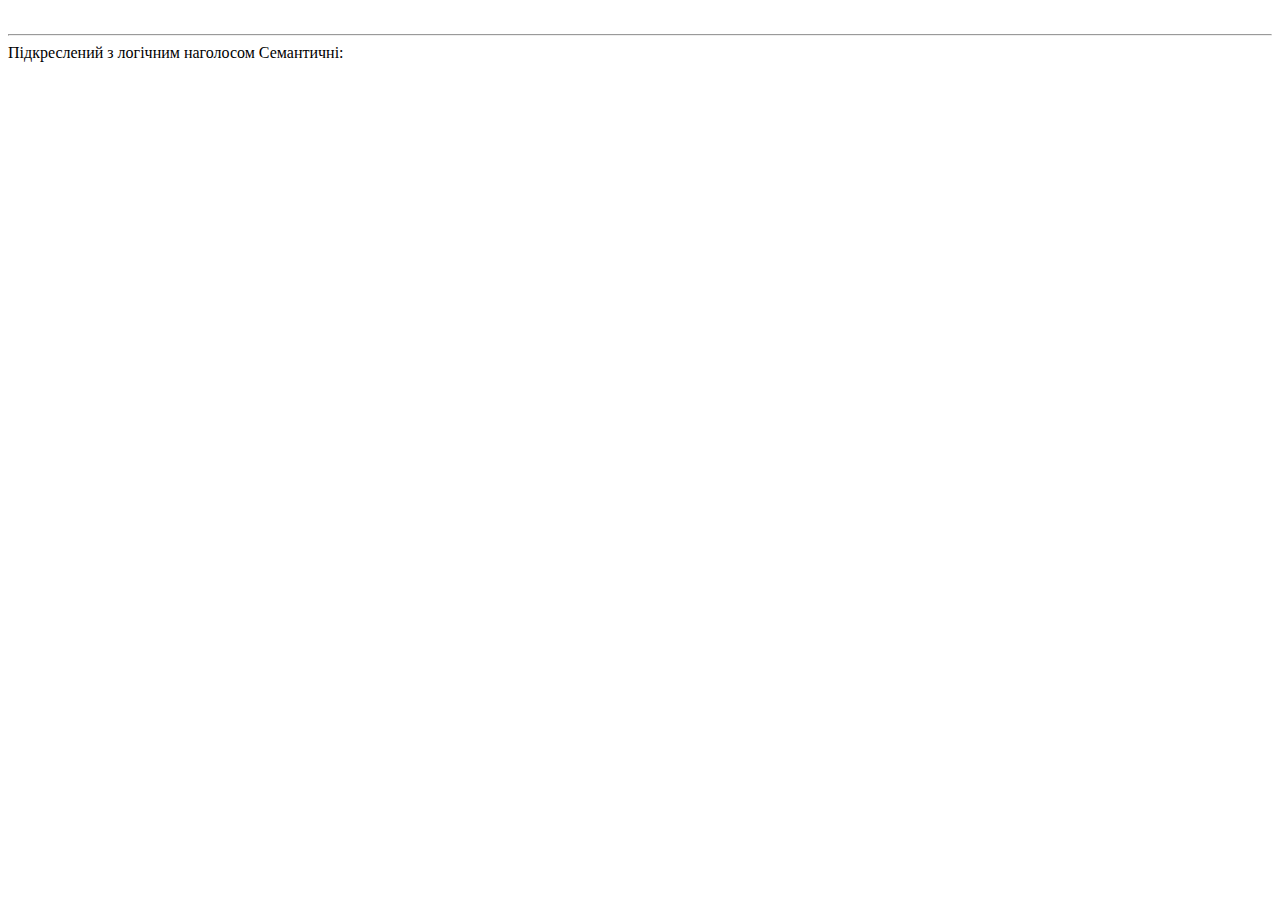
<file: tag.html>
<head></head> <!-- технічні налаштування -->
<html></html> <!-- Самий головний тег -->
<body></body> <!-- Тіло сайту -->
<div></div> <!-- Деякий бллок (умовне розділення) на блоки -->
<p></p> <!-- Параграф -->
<br> <!-- Перехід на новий рядок -->
<hr> <!-- Горизонтальна лінія -->
<span></span> <!-- Частина тексту для редагування через css -->

<i></i> <!-- Курсив -->
<b></b> <!-- Жирний -->
<s></s> <!-- Закреслений -->
<u></u> <!-- Підкреслений -->

<em></em> Підкреслений з логічним наголосом

Семантичні:
<header></header> <!-- Шака сайта -->
<nav></nav> <!-- Навігаційне меню -->
<article></article> <!-- Оформлення статті в блозі -->
<section></section> <!-- Секція на сайті -->
<aside></aside> <!-- Бокова колонка з інформацією -->
<main></main> <!-- Основний вміст сайту -->
<address></address> <!-- Адреси та контакти -->
<footer></footer> <!-- Нижня панель сайту (підвал) -->

<sub></sub> <!-- H2O -->
<sup></sup> <!-- m3 -->
</file>
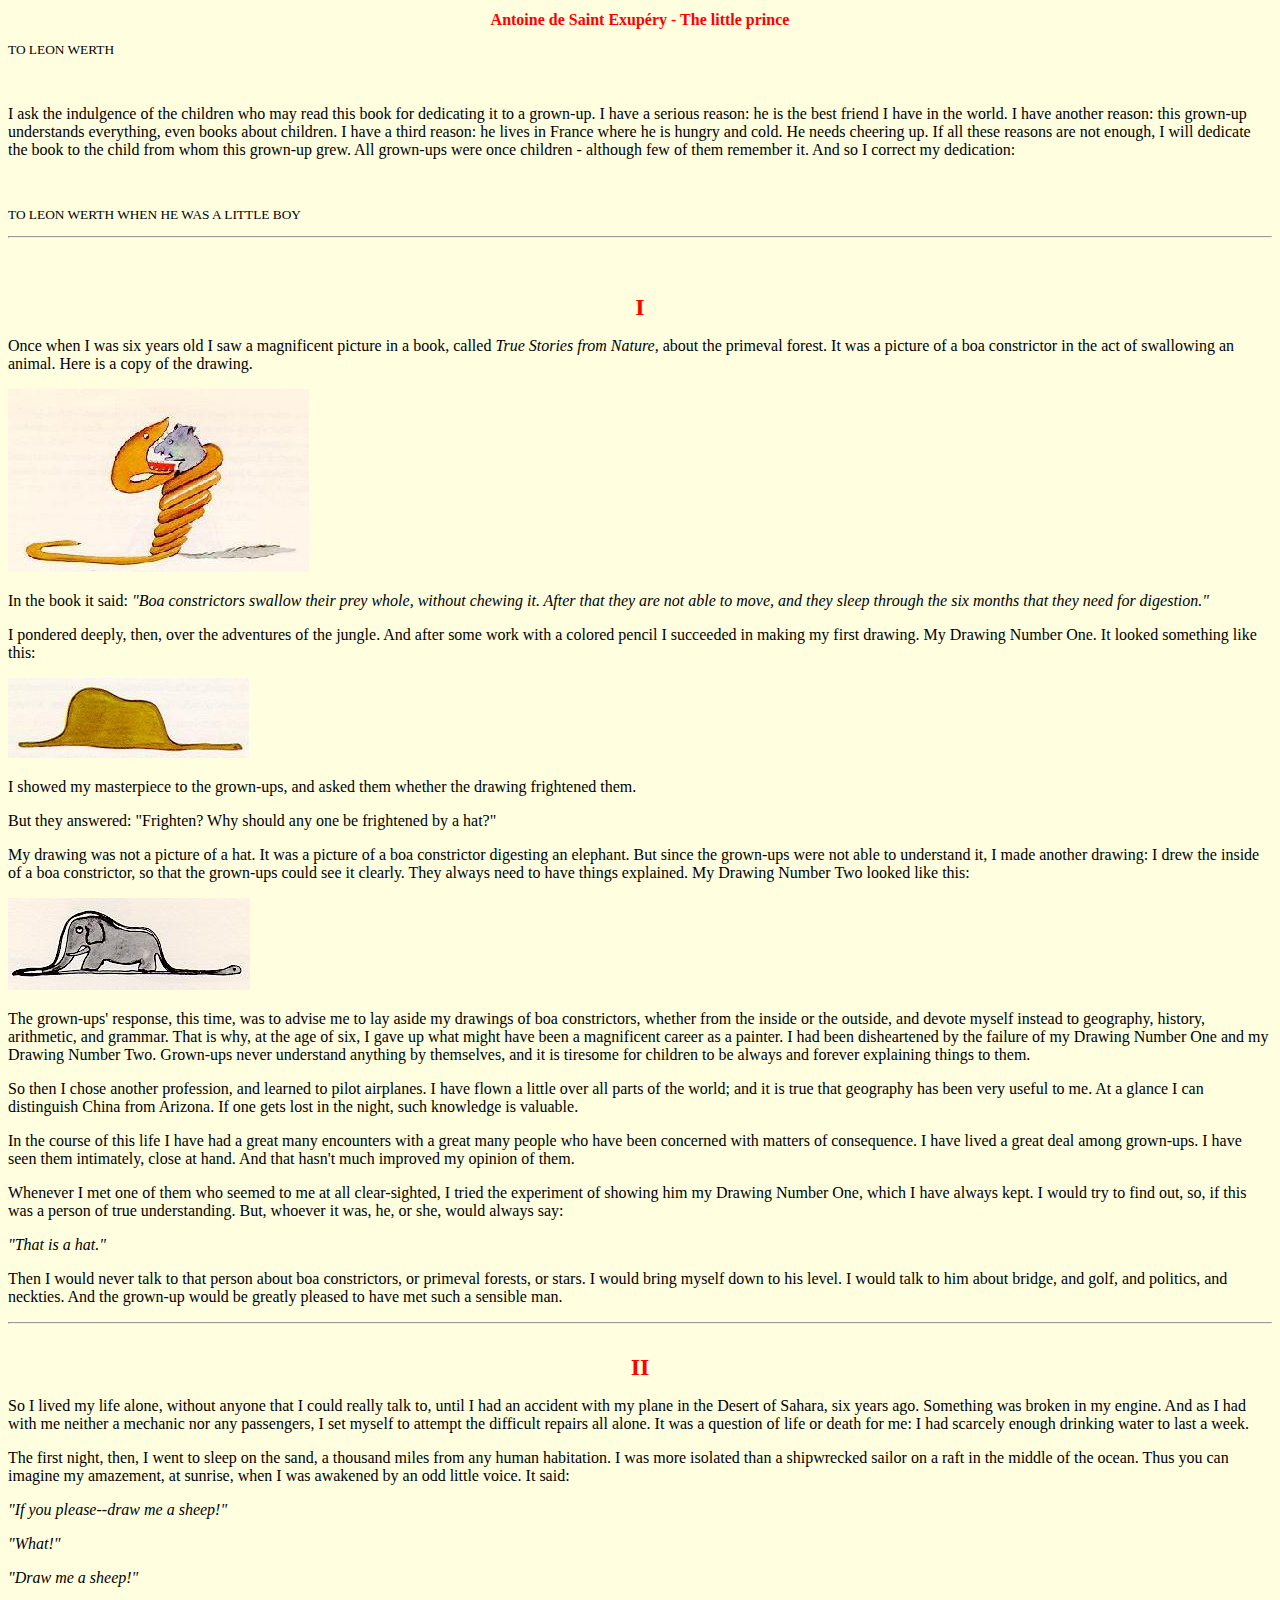
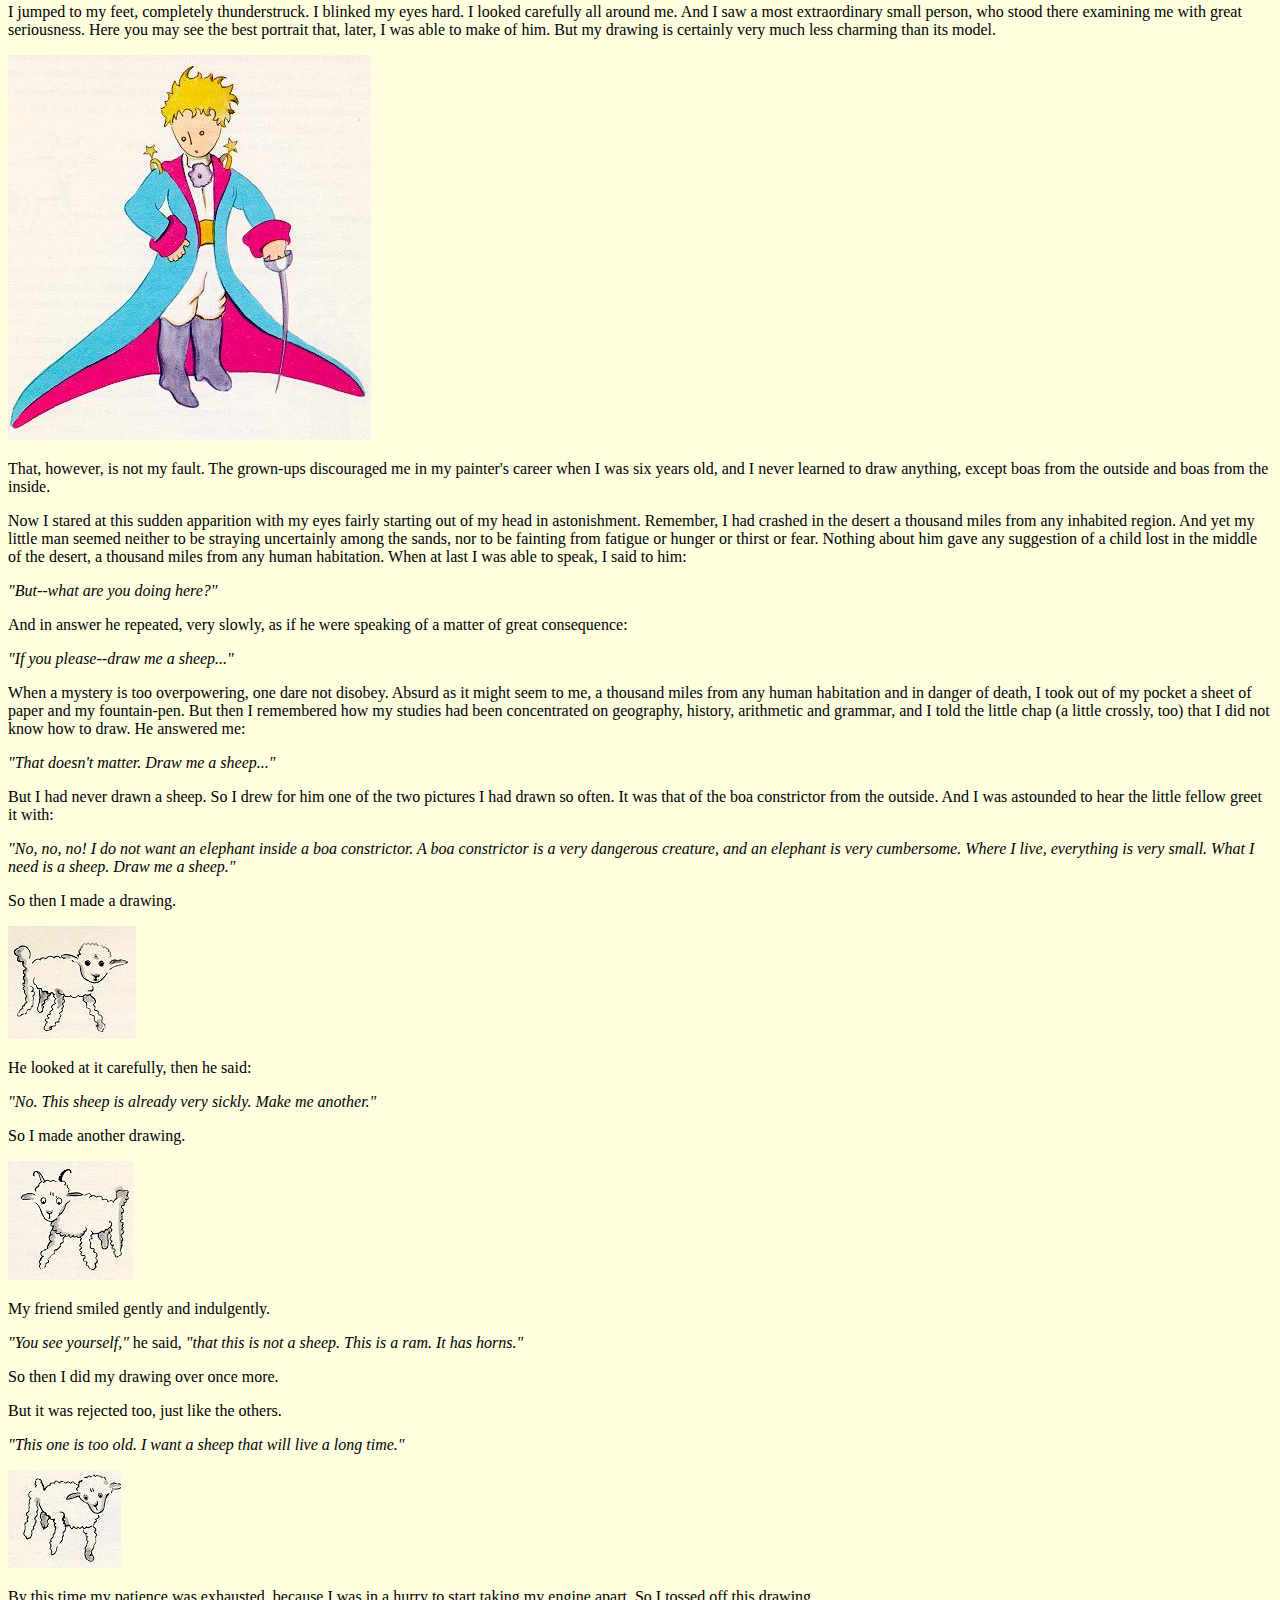
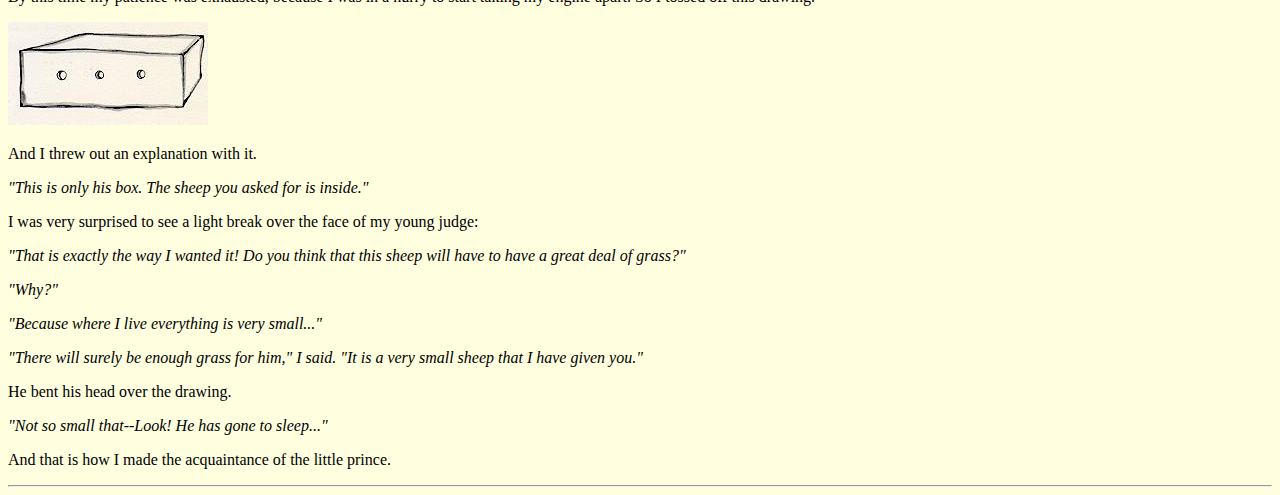
<file: src/index0.html>
<!DOCTYPE html>
<html lang="en">
<head>
    <meta charset="UTF-8">
    <meta http-equiv="X-UA-Compatible" content="IE=edge">
    <meta name="viewport" content="width=device-width, initial-scale=1.0">
    <title>Document</title>
    <link rel="stylesheet" href="css/style_lp.css">
</head>
<body>
    <h1 class="parts book">Antoine de Saint Exupéry - The little prince</h1>
    <p class="chapters">to leon werth</p>
    <br>
    <p>I ask the indulgence of the children who may read this book for dedicating it to a grown-up. I have a serious reason: he is the best friend I have in the world. I have another reason: this grown-up understands everything, even books about children. I have a third reason: he lives in France where he is hungry and cold. He needs cheering up. If all these reasons are not enough, I will dedicate the book to the child from whom this grown-up grew. All grown-ups were once children - although few of them remember it. And so I correct my dedication:</p>
    <br>
    <p class="chapters">to leon werth when he was a little boy</p>
    <hr>
    <br>
    <h2 class="parts">I</h2>
    <p>Once when I was six years old I saw a magnificent picture in a book, called <span class="book_name">True Stories from Nature</span>, about the primeval forest. It was a picture of a boa constrictor in the act of swallowing an animal. Here is a copy of the drawing.</p>
    <img src="img/boa_eating_mouse.jpg" alt="boa eat mouse">
    <p>In the book it said: <span class="direct_speech">"Boa constrictors swallow their prey whole, without chewing it. After that they are not able to move, and they sleep through the six months that they need for digestion."</span></p>
    <p>I pondered deeply, then, over the adventures of the jungle. And after some work with a colored pencil I succeeded in making my first drawing. My Drawing Number One. It looked something like this:</p>
    <img src="img/boa_sleep_with_eat.jpg" alt="boa sleeping with eat">
    <p>I showed my masterpiece to the grown-ups, and asked them whether the drawing frightened them.</p>
    <p>But they answered: <span class="direct_speech"></span>"Frighten? Why should any one be frightened by a hat?"</span></p>
    <p>My drawing was not a picture of a hat. It was a picture of a boa constrictor digesting an elephant. But since the grown-ups were not able to understand it, I made another drawing: I drew the inside of a boa constrictor, so that the grown-ups could see it clearly. They always need to have things explained. My Drawing Number Two looked like this:</p>
    <img src="img/boa_and_elephant.jpg" alt="boa end elephant">
    <p>The grown-ups' response, this time, was to advise me to lay aside my drawings of boa constrictors, whether from the inside or the outside, and devote myself instead to geography, history, arithmetic, and grammar. That is why, at the age of six, I gave up what might have been a magnificent career as a painter. I had been disheartened by the failure of my Drawing Number One and my Drawing Number Two. Grown-ups never understand anything by themselves, and it is tiresome for children to be always and forever explaining things to them.</p>
    <p>So then I chose another profession, and learned to pilot airplanes. I have flown a little over all parts of the world; and it is true that geography has been very useful to me. At a glance I can distinguish China from Arizona. If one gets lost in the night, such knowledge is valuable.</p>
    <p>In the course of this life I have had a great many encounters with a great many people who have been concerned with matters of consequence. I have lived a great deal among grown-ups. I have seen them intimately, close at hand. And that hasn't much improved my opinion of them.</p>
    <p>Whenever I met one of them who seemed to me at all clear-sighted, I tried the experiment of showing him my Drawing Number One, which I have always kept. I would try to find out, so, if this was a person of true understanding. But, whoever it was, he, or she, would always say:</p>
    <p><span class="direct_speech">"That is a hat."</span></p>
    <p>Then I would never talk to that person about boa constrictors, or primeval forests, or stars. I would bring myself down to his level. I would talk to him about bridge, and golf, and politics, and neckties. And the grown-up would be greatly pleased to have met such a sensible man.</p>
    <hr>
    <h2 class="parts">II</h2>
    <p>So I lived my life alone, without anyone that I could really talk to, until I had an accident with my plane in the Desert of Sahara, six years ago. Something was broken in my engine. And as I had with me neither a mechanic nor any passengers, I set myself to attempt the difficult repairs all alone. It was a question of life or death for me: I had scarcely enough drinking water to last a week.</p>
    <p>The first night, then, I went to sleep on the sand, a thousand miles from any human habitation. I was more isolated than a shipwrecked sailor on a raft in the middle of the ocean. Thus you can imagine my amazement, at sunrise, when I was awakened by an odd little voice. It said:</p>
    <p><span class="direct_speech">"If you please--draw me a sheep!"</span></p>
    <p><span class="direct_speech">"What!"</span></p>
    <p><span class="direct_speech">"Draw me a sheep!"</span></p>
    <p>I jumped to my feet, completely thunderstruck. I blinked my eyes hard. I looked carefully all around me. And I saw a most extraordinary small person, who stood there examining me with great seriousness. Here you may see the best portrait that, later, I was able to make of him. But my drawing is certainly very much less charming than its model.</p>
    <img src="img/a_little_prince.jpg" alt="a little prince">
    <p>That, however, is not my fault. The grown-ups discouraged me in my painter's career when I was six years old, and I never learned to draw anything, except boas from the outside and boas from the inside.</p>
    <p>Now I stared at this sudden apparition with my eyes fairly starting out of my head in astonishment. Remember, I had crashed in the desert a thousand miles from any inhabited region. And yet my little man seemed neither to be straying uncertainly among the sands, nor to be fainting from fatigue or hunger or thirst or fear. Nothing about him gave any suggestion of a child lost in the middle of the desert, a thousand miles from any human habitation. When at last I was able to speak, I said to him:</p>
    <p><span class="direct_speech">"But--what are you doing here?"</span></p>
    <p>And in answer he repeated, very slowly, as if he were speaking of a matter of great consequence:</p>
    <p><span class="direct_speech">"If you please--draw me a sheep..."</span></p>
    <p>When a mystery is too overpowering, one dare not disobey. Absurd as it might seem to me, a thousand miles from any human habitation and in danger of death, I took out of my pocket a sheet of paper and my fountain-pen. But then I remembered how my studies had been concentrated on geography, history, arithmetic and grammar, and I told the little chap (a little crossly, too) that I did not know how to draw. He answered me:</p>
    <p><span class="direct_speech">"That doesn't matter. Draw me a sheep..."</span></p>
    <p>But I had never drawn a sheep. So I drew for him one of the two pictures I had drawn so often. It was that of the boa constrictor from the outside. And I was astounded to hear the little fellow greet it with:</p>
    <p><span class="direct_speech">"No, no, no! I do not want an elephant inside a boa constrictor. A boa constrictor is a very dangerous creature, and an elephant is very cumbersome. Where I live, everything is very small. What I need is a sheep. Draw me a sheep."</span></p>
    <p>So then I made a drawing.</p>
    <img src="img/a_little_sheep.jpg" alt="a little sheep">
    <p>He looked at it carefully, then he said:</p>
    <p><span class="direct_speech">"No. This sheep is already very sickly. Make me another."</span></p>
    <p>So I made another drawing.</p>
    <img src="img/a_sheep.jpg" alt="a sheep">
    <p>My friend smiled gently and indulgently.</p>
    <p><span class="direct_speech">"You see yourself,"</span> he said, <span class="direct_speech">"that this is not a sheep. This is a ram. It has horns."</span></p>
    <p>So then I did my drawing over once more.</p>
    <p>But it was rejected too, just like the others.</p>
    <p><span class="direct_speech">"This one is too old. I want a sheep that will live a long time."</span></p>
    <img src="img/old_sheep.jpg" alt="old sheep">
    <p>By this time my patience was exhausted, because I was in a hurry to start taking my engine apart. So I tossed off this drawing.</p>
    <img src="img/box.jpg" alt="box">
    <p>And I threw out an explanation with it.</p>
    <p><span class="direct_speech">"This is only his box. The sheep you asked for is inside."</span></p>
    <p>I was very surprised to see a light break over the face of my young judge:</p>
    <p><span class="direct_speech">"That is exactly the way I wanted it! Do you think that this sheep will have to have a great deal of grass?"</span></p>
    <p><span class="direct_speech">"Why?"</span></p>
    <p><span class="direct_speech">"Because where I live everything is very small..."</span></p>
    <p><span class="direct_speech">"There will surely be enough grass for him," I said. "It is a very small sheep that I have given you."</span></p>
    <p>He bent his head over the drawing.</p>
    <p><span class="direct_speech">"Not so small that--Look! He has gone to sleep..."</span></p>
    <p>And that is how I made the acquaintance of the little prince.</p>
    <hr>
</body>
</html>
</file>
<file: src/css/style_lp.css>
body {
    background-color: rgb(255, 255, 224);
}
.parts {
    color: red
}
p.chapters {
    font-size: 10pt;
    
}
h1 {
    font-size: 12pt;
    text-align: center;

}
h2{
    
    display: block;
    margin: 30px 0 12px 0;
    text-align: center;
}
.chapters {
    text-transform: uppercase;
}

.book_name {
    font-style: italic;
}
.direct_speech {
    font-style: italic;
}
</file>
